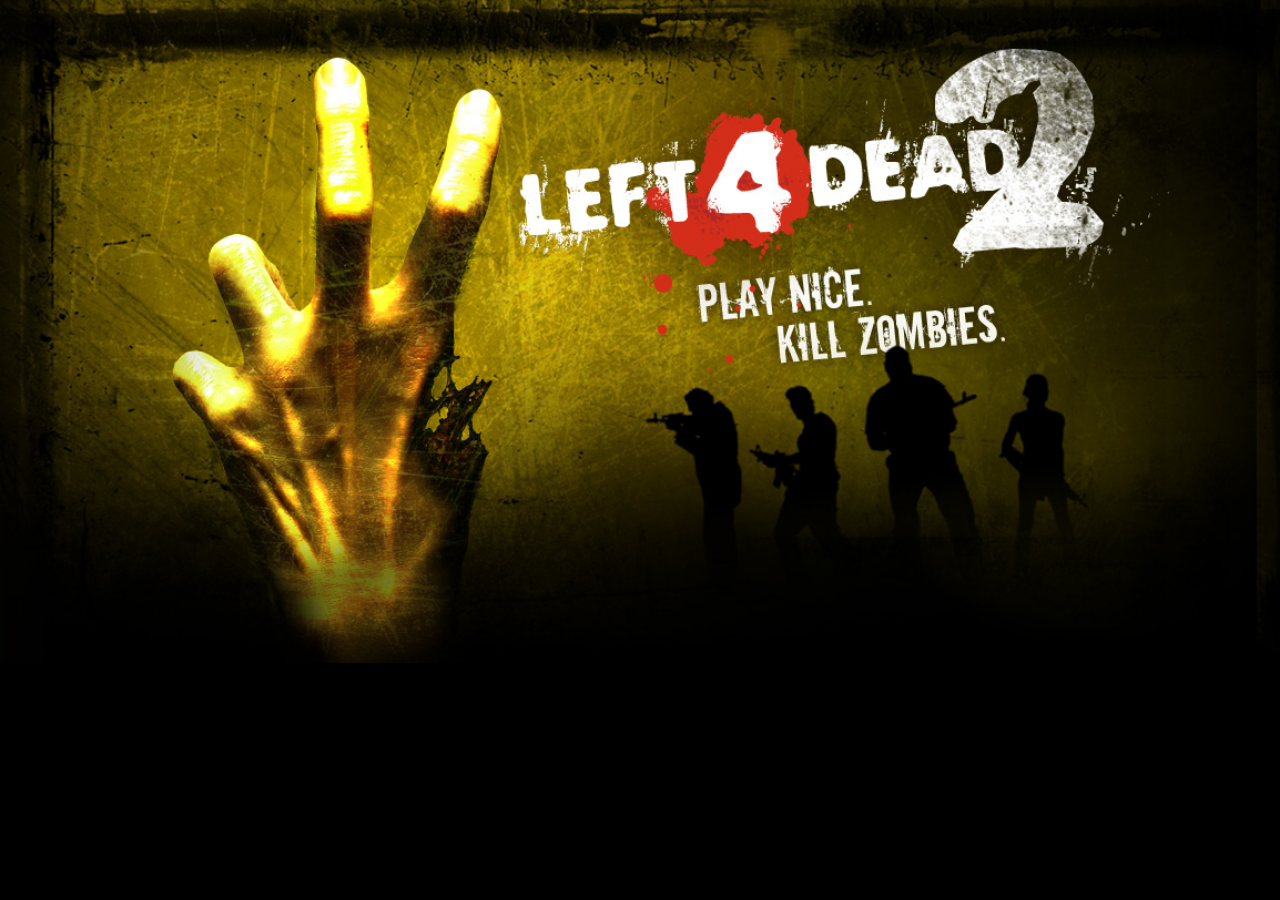
<file: index.htm>
<!DOCTYPE html>
<html>

<head>
	<meta http-equiv="Content-Type" content="text/html; charset=windows-1252">
	<link rel="shortcut icon" href="favicon.ico">
	<title>Left 4 Dead 2</title>
	<link rel="stylesheet" type="text/css" href="main.css">
</head>

<body>
    <img src="bg_main.jpg" style="width:100%;height:100%;">
</body>

</html>
</file>
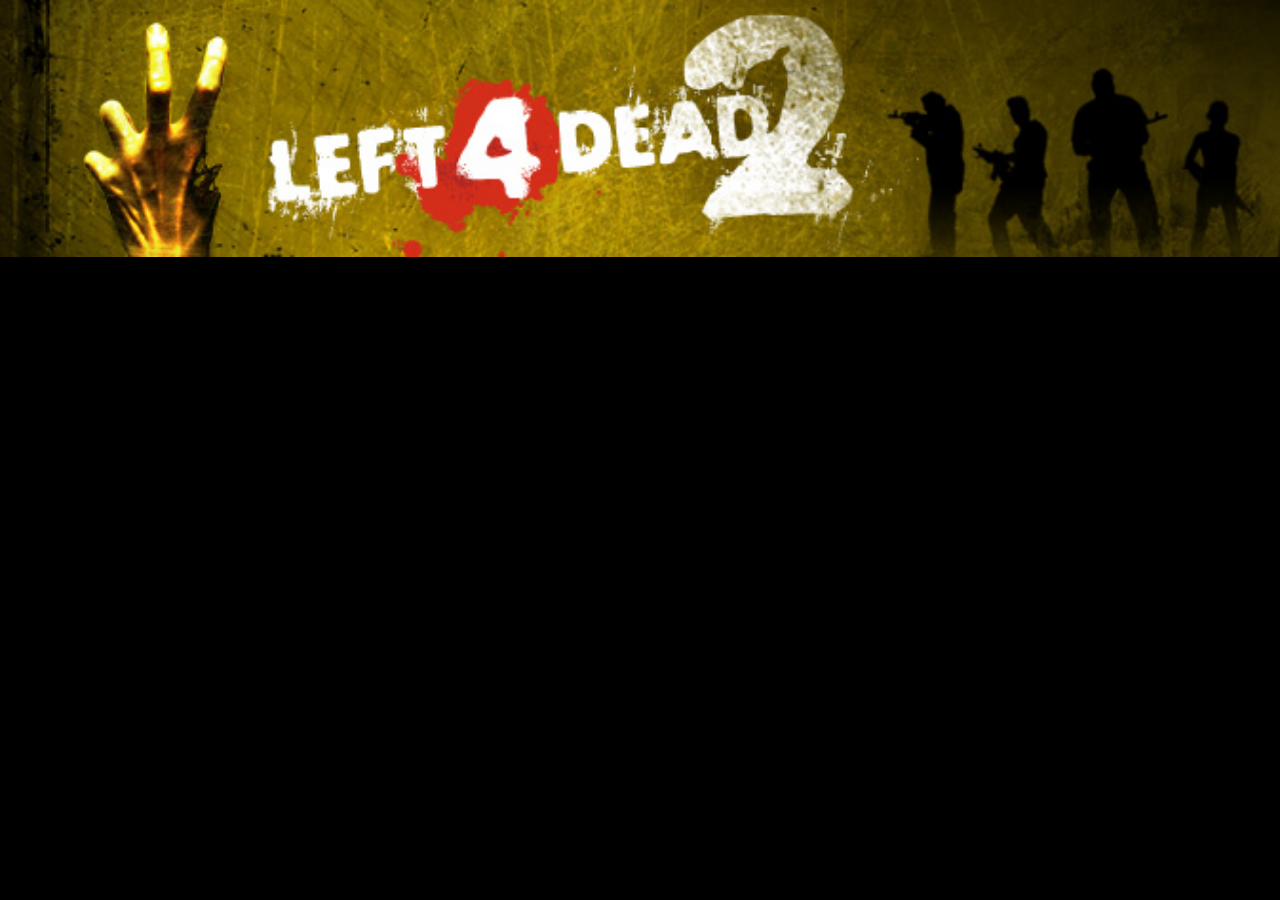
<file: banner.htm>
<!DOCTYPE html>
<html>

<head>
    <meta http-equiv="Content-Type" content="text/html; charset=windows-1252">
    <link rel="shortcut icon" href="favicon.ico">
    <title>Left 4 Dead 2</title>
    <link rel="stylesheet" type="text/css" href="main.css">
</head>

<body>
    <img src="banner.jpg" style="width:100%;height:100%;">
</body>

</html>
</file>
<file: main.css>
/* CSS Document */

* {
	outline: none
}

body {
	background-color: #000000;
	padding: 0;
	margin: 0;
}
</file>
